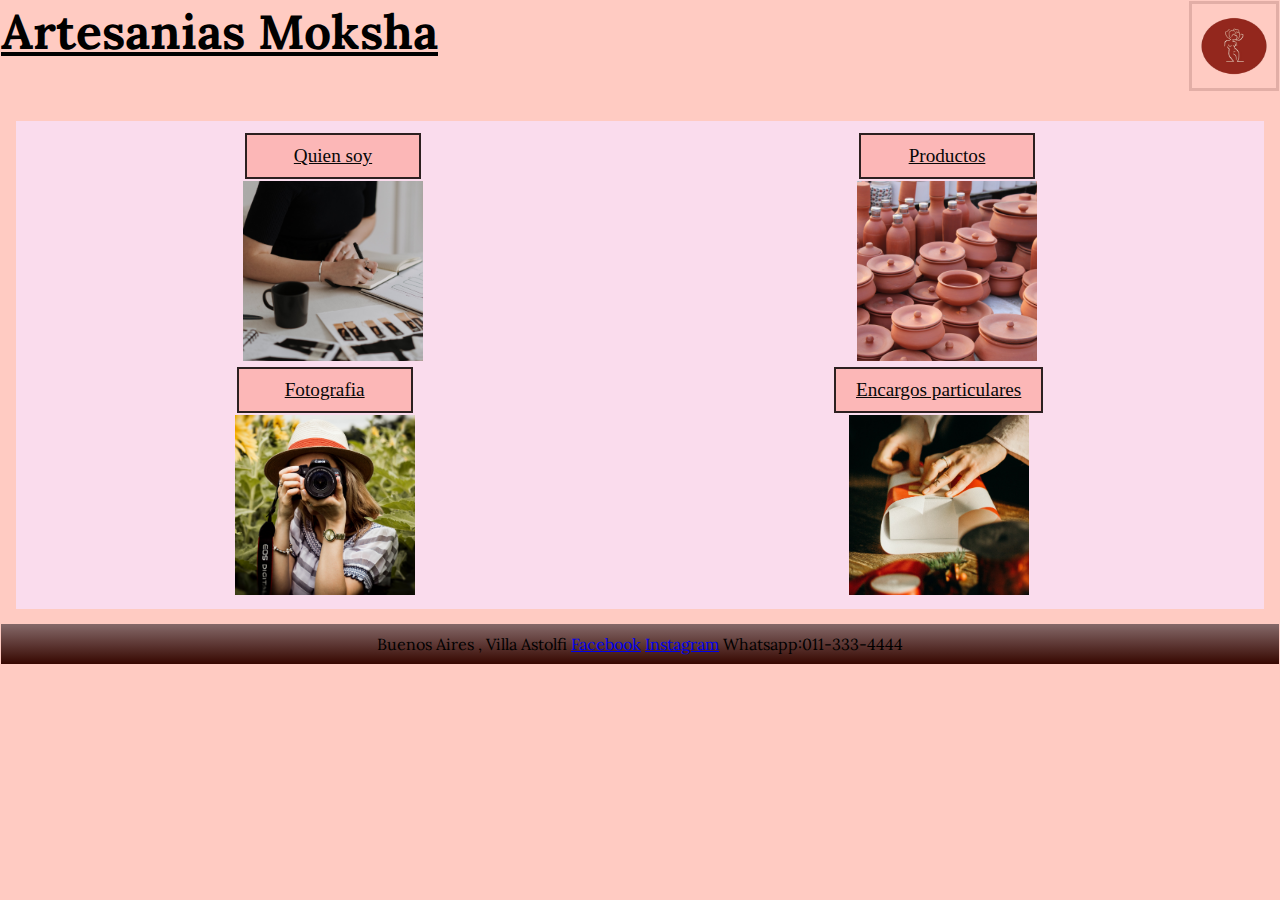
<file: index.html>
<!DOCTYPE html>
<html lang="en">
<head>
    <meta charset="UTF-8">
    <meta http-equiv="X-UA-Compatible" content="IE=edge">
    <meta name="viewport" content="width=device-width, initial-scale=1.0">
    <link rel="preconnect" href="https://fonts.googleapis.com">
    <link rel="preconnect" href="https://fonts.gstatic.com" crossorigin>
    <link href="https://fonts.googleapis.com/css2?family=Lora:ital,wght@1,700&display=swap" rel="stylesheet">
    <link rel="stylesheet" href="./css/estilos.css">
    <title>artesaniasmaca</title>
</head>
<body >
    <header > 
        <h1> Artesanias Moksha</h1>
        <img src="./images/logoMokshauno.png" alt="logomoksha" class="logoMokshauno" />
    </header> 
    <main class="main-index">
        <nav class="nav-index">
            <ul class="menu-size">
                <li><a class="menu-inicialtres" href="./pages/quien-soy.html">Quien soy</a>
                    <img class="imagenes-inicio" src="./images/inicio-quiensoy.jpg" alt="menuinicio-quiensoy"/>
                </li>
              
                <li><a class="menu-inicialtres" href="./pages/productos.html">Productos</a>
                    <img class="imagenes-inicio" src="./images/inicio-productos.jpg" alt="menuinicio-productos"/>
                </li>
            </ul>
            <ul class="menu-size">
                <li><a class="menu-inicialtres" href="./pages/fotografia.html">Fotografia</a>
                    <img class="imagenes-inicio" src=".//images/inicio-fotografia (1).jpg" alt="menuinicio-fotografia"/>
                </li>
                
                <li><a class="menu-inicialtres" href="./pages/encargos-particulares.html">Encargos particulares</a>
                    <img class="imagenes-inicio" src="./images/inicio-encargos.jpg" alt="menuinicio-encargos"/>
                </li>
                
            </ul>
        </nav>
    </main>      
    
   
    <footer>
        <span>Buenos Aires , Villa Astolfi</span>
        <span><a href="https://www.facebook.com/">Facebook</a></span>
        <span><a href="https://www.instagram.com/">Instagram</a></span>
        <span>Whatsapp:011-333-4444 </span>
    </footer>
</body>
</file>
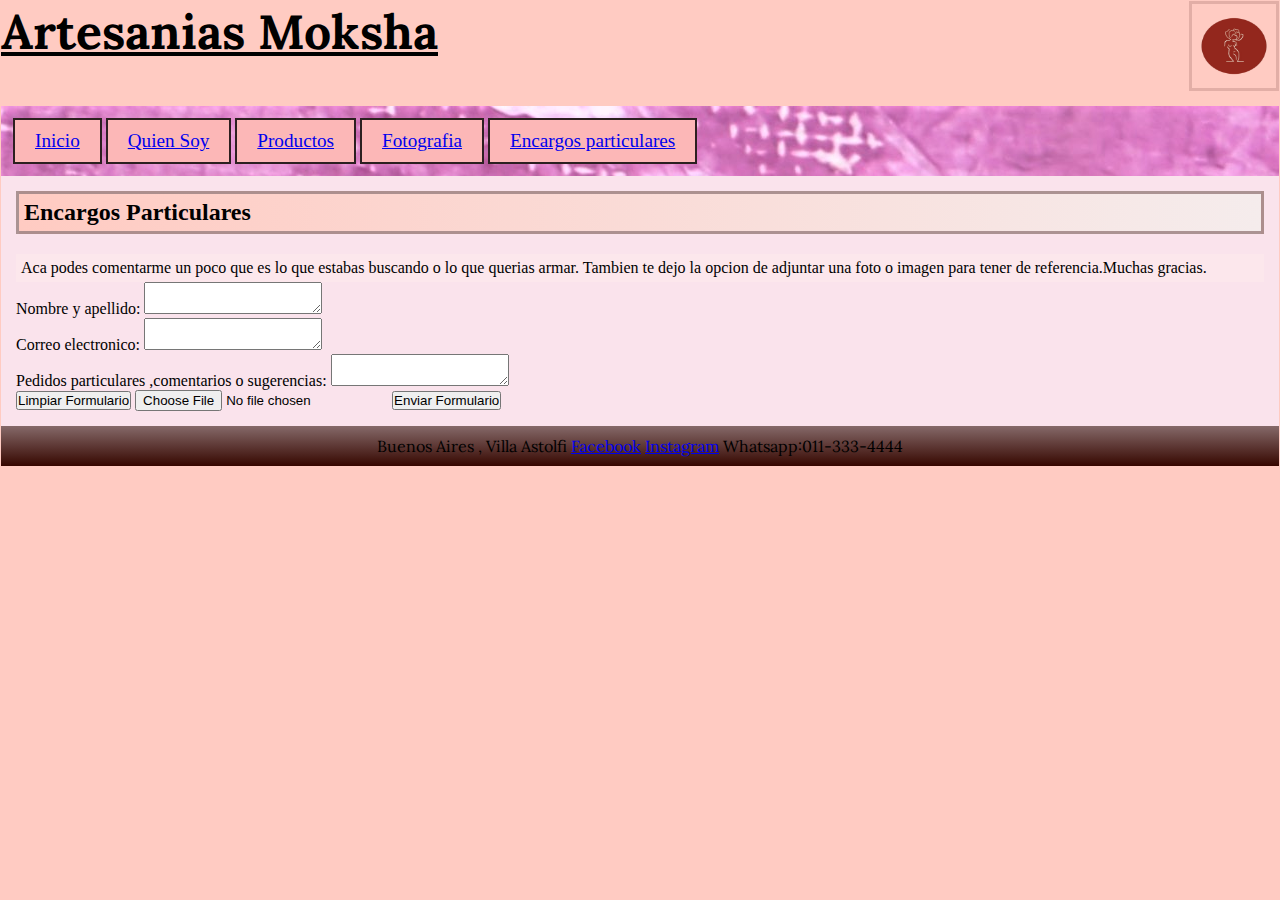
<file: pages/encargos-particulares.html>
<!DOCTYPE html>
<html lang="en">
<head>
    <meta charset="UTF-8">
    <meta http-equiv="X-UA-Compatible" content="IE=edge">
    <meta name="viewport" content="width=device-width, initial-scale=1.0">
    <link rel="preconnect" href="https://fonts.googleapis.com">
    <link rel="preconnect" href="https://fonts.gstatic.com" crossorigin>
    <link href="https://fonts.googleapis.com/css2?family=Lora:ital,wght@1,700&display=swap" rel="stylesheet">
    <link rel="stylesheet" href="../css/estilos.css">
    <title>encargos-particulares</title>
</head>

<body class="contactos">
    <header>
        <h1> Artesanias Moksha</h1> 
        <img src="../images/logoMokshauno.png" alt="logomoksha" class="logoMokshauno" />
    </header>  

    <nav>
        <ul>
            <li class="menupages"><a href="../index.html">Inicio</a></li>
            <li class="menupages"><a href="../pages/quien-soy.html">Quien Soy</a></li>
            <li class="menupages"><a href="../pages/productos.html">Productos</a></li>
            <li class="menupages"><a href="../pages/fotografia.html">Fotografia</a></li>
            <li class="menupages"><a href="../pages/encargos-particulares.html">Encargos particulares</a></li>                         
        </ul>
    </nav>

    <main class="main-generales"> 
        <h2>Encargos Particulares</h2>
        <p class="parrafodescripcionentregas"> Aca podes comentarme un poco que es lo que estabas buscando o lo que querias armar. Tambien te dejo la opcion de adjuntar una foto o imagen para tener de referencia.Muchas gracias.</p>
        <form class="formulario"> 
            <div>
                <label for="nombre-apellido">Nombre y apellido: </label>
                <textarea></textarea>
            </div>
            <div>
                <label for="correo">Correo electronico: </label>
                <textarea></textarea>
            </div>
            <div >
                <label for="pedidos-u-sugerencias">Pedidos particulares ,comentarios o sugerencias: </label>
                <textarea class="formulario__textarea-pedidos"></textarea>
            </div>   
            <input type="reset" value="Limpiar Formulario"/>
            <input type="file" value="Cargar Imagen"/>        
            <input type="submit" value="Enviar Formulario"/>
        </form>
    </main>    

    <footer>
        <span>Buenos Aires , Villa Astolfi</span>
        <span><a href="https://www.facebook.com/">Facebook</a></span>
        <span><a href="https://www.instagram.com/">Instagram</a></span>
        <span>Whatsapp:011-333-4444 </span>
    </footer>
</body>
</file>
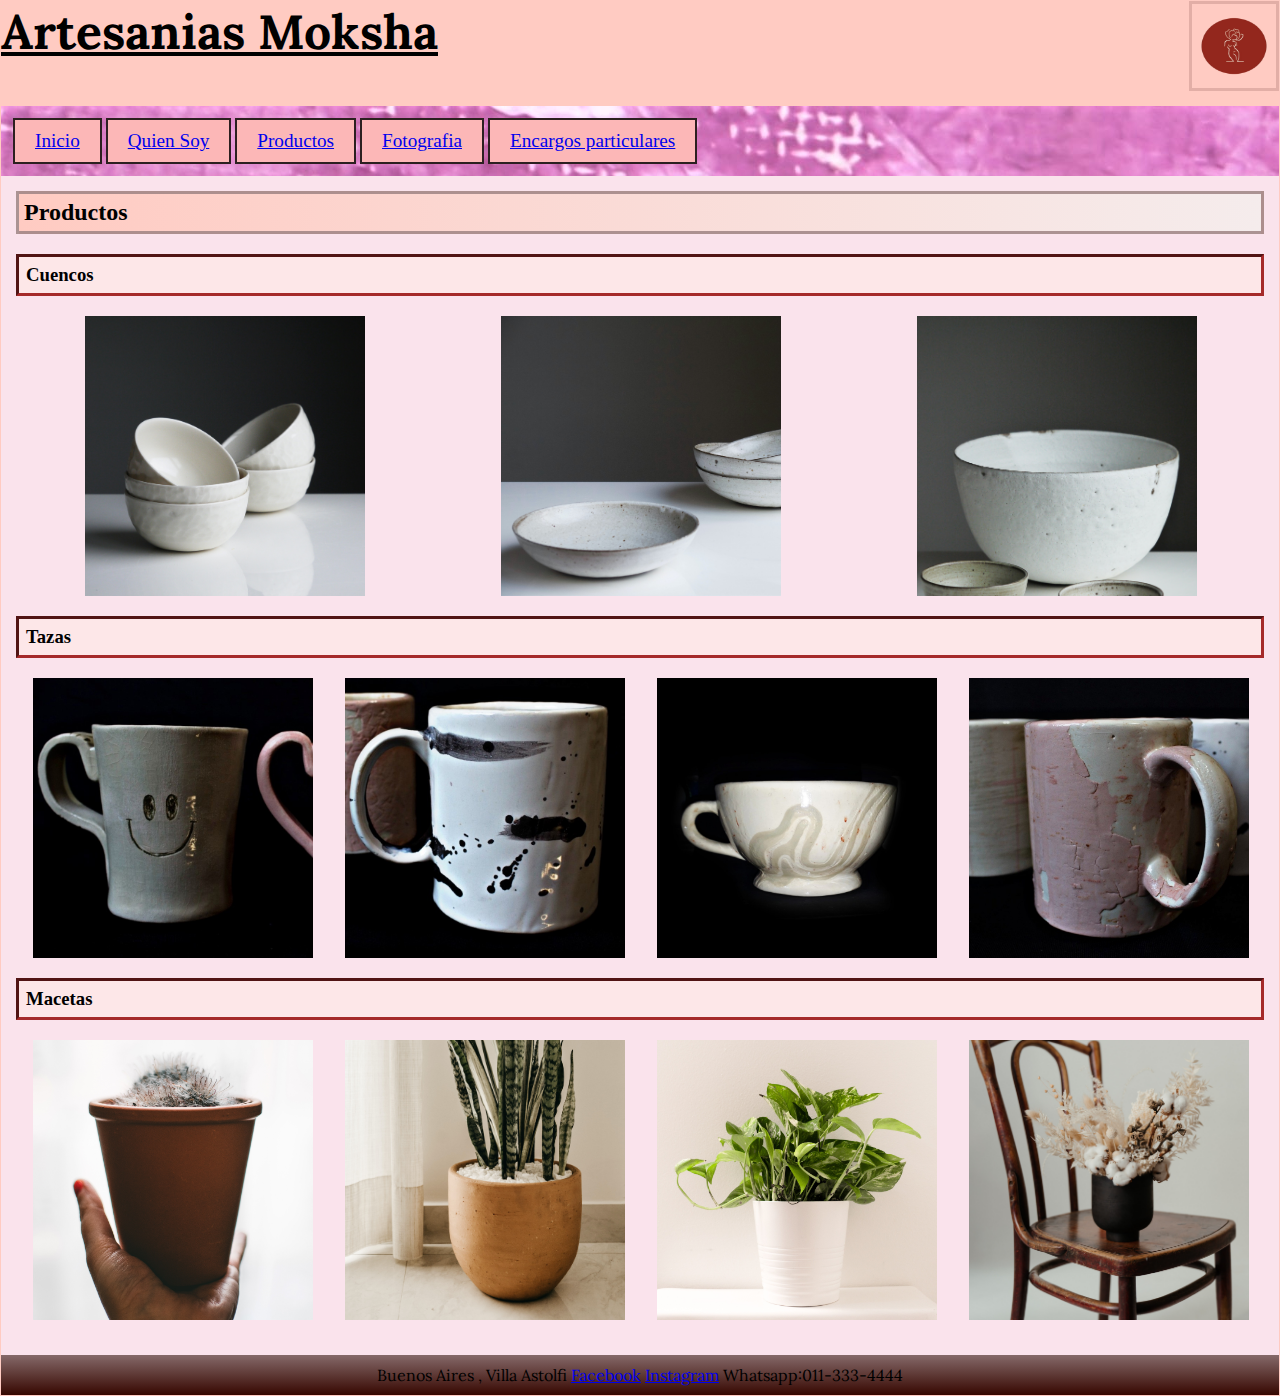
<file: pages/productos.html>
<!DOCTYPE html>
<html lang="en">
<head>
    <meta charset="UTF-8">
    <meta http-equiv="X-UA-Compatible" content="IE=edge">
    <meta name="viewport" content="width=device-width, initial-scale=1.0">
    <link rel="preconnect" href="https://fonts.googleapis.com">
    <link rel="preconnect" href="https://fonts.gstatic.com" crossorigin>
    <link href="https://fonts.googleapis.com/css2?family=Lora:ital,wght@1,700&display=swap" rel="stylesheet">
    <link rel="stylesheet" href="../css/estilos.css">
    <title>productos</title>
</head>
<body>
    <header>
        <h1 class="title-productos"> Artesanias Moksha</h1>
        <img src="../images/logoMokshauno.png" alt="logomoksha" class="logoMokshauno" />
    </header>  
    <nav>
        <ul>
            <li class="menupages"><a href="../index.html">Inicio</a></li>
            <li class="menupages"><a href="../pages/quien-soy.html">Quien Soy</a></li>
            <li class="menupages"><a href="../pages/productos.html">Productos</a></li>
            <li class="menupages"><a href="../pages/fotografia.html">Fotografia</a></li>
            <li class="menupages"><a href="../pages/encargos-particulares.html">Encargos particulares</a></li>                         
        </ul>
    </nav>

    <main class="main-generales">
        <h2>Productos</h2>
        <h3>Cuencos</h3>
        <article class="article-productos">
            <img class="productos" src="../images/cuenco-uno.jpg"  />
            <img class="productos" src="../images/cuenco-dos.jpg"  />
            <img class="productos" src="../images/cuenco-tres.jpg"  />
        </article>
      
        <h3>Tazas</h3>
        <article class="article-productos">
            <img class="productos" src="../images/tazas-uno.jpg" alt="tazas" />
            <img class="productos" src="../images/tazas-dos.jpg" alt="tazasdos"/> 
            <img class="productos" src="../images/tazas-tres.jpg" alt="tazastres"/>
            <img class="productos" src="../images/tazas-cuatro.jpg"  alt="tazascuatro"/>
        </article>
      
        <h3>Macetas</h3>
        <article class="article-productos">
            <img class="productos" src="../images/maceta-uno.jpg" alt="vasosuno"/>
            <img class="productos" src="../images/maceta-dos.jpg"alt="jarrasdos"/>
            <img class="productos" src="../images/maceta-tres.jpg" alt="jarrastres"/>
            <img class="productos" src="../images/maceta-cuatro.jpg" alt="jarrascuatro"/>
        </article>
    </main>
    <footer>
        <span>Buenos Aires , Villa Astolfi</span>
        <span><a href="https://www.facebook.com/">Facebook</a></span>
        <span><a href="https://www.instagram.com/">Instagram</a></span>
        <span>Whatsapp:011-333-4444</span>
    </footer>
</body>
</file>
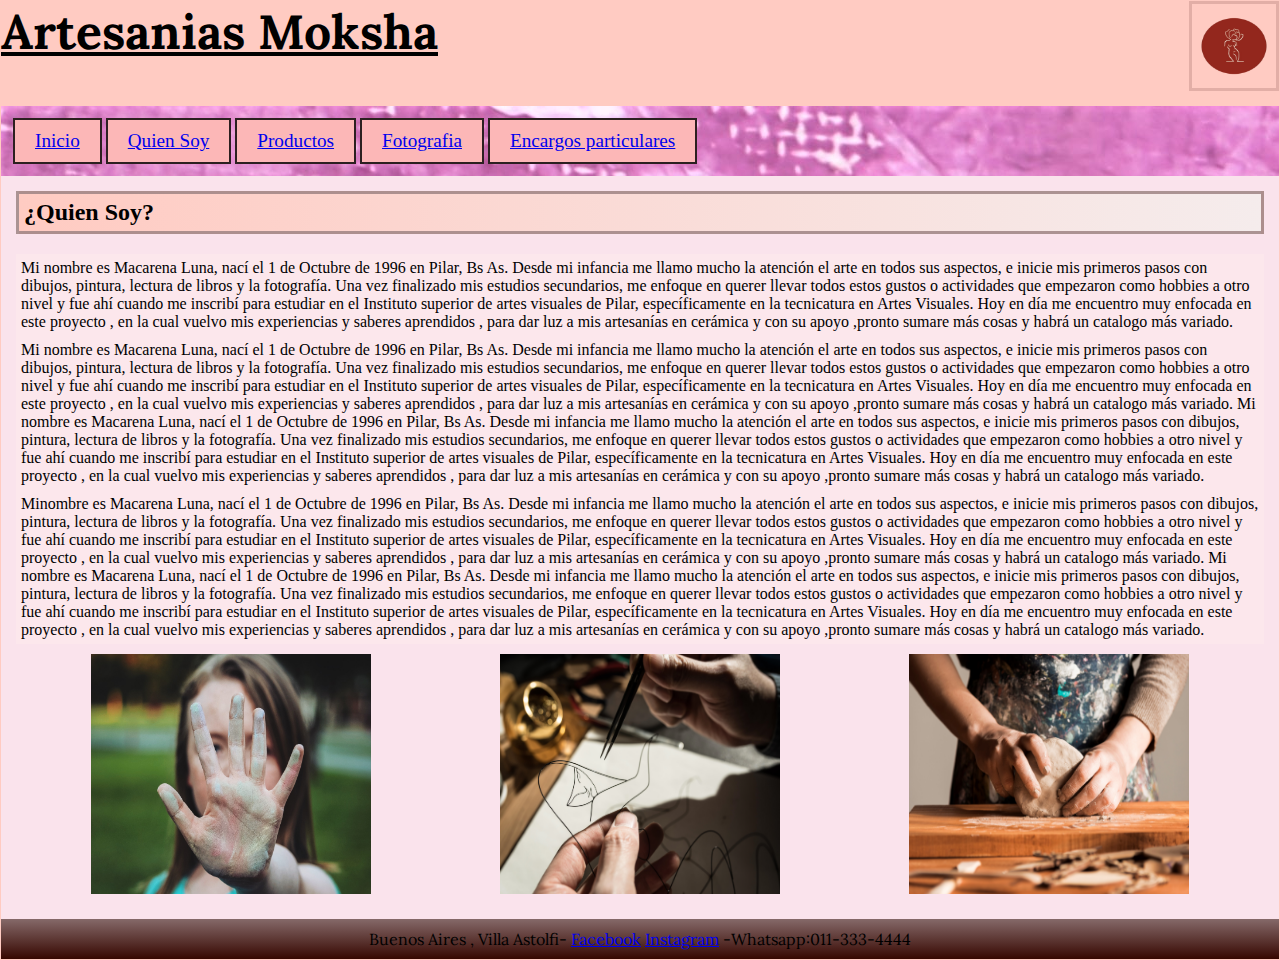
<file: pages/quien-soy.html>
<!DOCTYPE html>
<html lang="en">
<head>
    <meta charset="UTF-8">
    <meta http-equiv="X-UA-Compatible" content="IE=edge">
    <meta name="viewport" content="width=device-width, initial-scale=1.0">
    <link rel="preconnect" href="https://fonts.googleapis.com">
    <link rel="preconnect" href="https://fonts.gstatic.com" crossorigin>
    <link href="https://fonts.googleapis.com/css2?family=Lora:ital,wght@1,700&display=swap" rel="stylesheet">
    <link rel="stylesheet" href="../css/estilos.css">
    <title>quien-soy</title>
</head>
<body>
    <header>
        <h1 class="title-productos"> Artesanias Moksha</h1>
        <img src="../images/logoMokshauno.png" alt="logomoksha" class="logoMokshauno" />
    </header>  
    <nav>
        <ul>
            <li class="menupages"><a href="../index.html">Inicio</a></li>
            <li class="menupages"><a href="../pages/quien-soy.html">Quien Soy</a></li>
            <li class="menupages"><a href="../pages/productos.html">Productos</a></li>
            <li class="menupages"><a href="../pages/fotografia.html">Fotografia</a></li>
            <li class="menupages"><a href="../pages/encargos-particulares.html">Encargos particulares</a></li>                         
        </ul>
    </nav>
    
    <main class="main-generales" >
        <h2>¿Quien Soy?</h2>  
        <p>
          Mi nombre es Macarena Luna, nací el 1 de Octubre de 1996 en Pilar, Bs As. Desde mi infancia me llamo mucho la atención el arte en todos sus aspectos, e inicie mis primeros pasos con dibujos, pintura, lectura de libros y la fotografía. Una vez finalizado mis estudios secundarios, me enfoque en querer llevar todos estos gustos o actividades que empezaron como hobbies a otro nivel y fue ahí cuando me inscribí para estudiar en el Instituto superior de artes visuales de Pilar, específicamente en la tecnicatura en Artes Visuales.       Hoy en día me encuentro muy enfocada en este proyecto , en la cual vuelvo mis experiencias y saberes aprendidos , para dar luz a mis artesanías en cerámica y con su apoyo ,pronto sumare más cosas y habrá un catalogo más variado.
        </p>
        <p>
          Mi nombre es Macarena Luna, nací el 1 de Octubre de 1996 en Pilar, Bs As. Desde mi infancia me llamo mucho la atención el arte en todos sus aspectos, e inicie mis primeros pasos con dibujos, pintura, lectura de libros y la fotografía. Una vez finalizado mis estudios secundarios, me enfoque en querer llevar todos estos gustos o actividades que empezaron como hobbies a otro nivel y fue ahí cuando me inscribí para estudiar en el Instituto superior de artes visuales de Pilar, específicamente en la tecnicatura en Artes Visuales.       Hoy en día me encuentro muy enfocada en este proyecto , en la cual vuelvo mis experiencias y saberes aprendidos , para dar luz a mis artesanías en cerámica y con su apoyo ,pronto sumare más cosas y habrá un catalogo más variado. Mi nombre es Macarena Luna, nací el 1 de Octubre de 1996 en Pilar, Bs As. Desde mi infancia me llamo mucho la atención el arte en todos sus aspectos, e inicie mis primeros pasos con dibujos, pintura, lectura de libros y la fotografía. Una vez finalizado mis estudios secundarios, me enfoque en querer llevar todos estos gustos o actividades que empezaron como hobbies a otro nivel y fue ahí cuando me inscribí para estudiar en el Instituto superior de artes visuales de Pilar, específicamente en la tecnicatura en Artes Visuales.       Hoy en día me encuentro muy enfocada en este proyecto , en la cual vuelvo mis experiencias y saberes aprendidos , para dar luz a mis artesanías en cerámica y con su apoyo ,pronto sumare más cosas y habrá un catalogo más variado. 
        </p>
        <p> 
          Minombre es Macarena Luna, nací el 1 de Octubre de 1996 en Pilar, Bs As. Desde mi infancia me llamo mucho la atención el arte en todos sus aspectos, e inicie mis primeros pasos con dibujos, pintura, lectura de libros y la fotografía. Una vez finalizado mis estudios secundarios, me enfoque en querer llevar todos estos gustos o actividades que empezaron como hobbies a otro nivel y fue ahí cuando me inscribí para estudiar en el Instituto superior de artes visuales de Pilar, específicamente en la tecnicatura en Artes Visuales.       Hoy en día me encuentro muy enfocada en este proyecto , en la cual vuelvo mis experiencias y saberes aprendidos , para dar luz a mis artesanías en cerámica y con su apoyo ,pronto sumare más cosas y habrá un catalogo más variado. Mi nombre es Macarena Luna, nací el 1 de Octubre de 1996 en Pilar, Bs As. Desde mi infancia me llamo mucho la atención el arte en todos sus aspectos, e inicie mis primeros pasos con dibujos, pintura, lectura de libros y la fotografía. Una vez finalizado mis estudios secundarios, me enfoque en querer llevar todos estos gustos o actividades que empezaron como hobbies a otro nivel y fue ahí cuando me inscribí para estudiar en el Instituto superior de artes visuales de Pilar, específicamente en la tecnicatura en Artes Visuales.       Hoy en día me encuentro muy enfocada en este proyecto , en la cual vuelvo mis experiencias y saberes aprendidos , para dar luz a mis artesanías en cerámica y con su apoyo ,pronto sumare más cosas y habrá un catalogo más variado.
        </p>

    <article class="quiensoy-imagenes">
        <img class="imagenes-quiensoy" src="../images/quien-soyuno.jpg" id="quiensoyuno" />
        <img class="imagenes-quiensoy" src="../images/quien-soydos.jpg" id="quiensoytres" />
        <img class="imagenes-quiensoy" src="../images/quien-soytres.jpg" id="quiensoydos" />
    </article>
    </main>         
    <footer>
        <span>Buenos Aires , Villa Astolfi-</span>
        <span><a href="https://www.facebook.com/">Facebook</a></span>
        <span><a href="https://www.instagram.com/">Instagram</a></span>
        <span>-Whatsapp:011-333-4444 </span>
    </footer>
</body>
</file>
<file: css/estilos.css>
* {
    margin: 0;
    padding: 0;
    box-sizing: border-box;
}

body {
    display: grid;
    grid-template-columns:4fr ;
    grid-template-rows: 4fr;
    grid-template-areas: 
    "header" 
    "nav"
    "main"
    "footer" ;
    background:rgb(255, 203, 194);
    font-size: 16px;
    padding: 1px;
    

}
header {
    display: grid;
    grid-template-columns:6fr 1fr ;
    grid-template-rows: 50px;
    font-family: 'Lora', serif;
    text-decoration: underline;
    text-align: left;   
    font-size: 150%;
    margin-bottom: 40px;
    
    height: 65px;
 }

.logoMokshauno{     
    position: fixed;
    height: 90px;
    width: 90px;
    top: 0%;
    right: 0%;
    border-style: solid;
    color: rgba(65, 12, 12, 0.151);
    padding: 1px;
    margin: 1px;
    transition: 5s;
}

.logoMokshauno:hover{
    transform: rotateY(180deg);
}

main{
    background-image:url(https://img.freepik.com/fotos-premium/vista-cerca-proceso-produccion-ceramica-rueda-alfareros-ninos-artesanias-arcilla-ninos_260418-720.jpg?w=740);
    background-repeat: no-repeat;
    background-size: cover;
    background-attachment: fixed;
    height: 100%;
    display: flex;
    flex-direction: column;
    padding: 15px;
}


p{
    background-color: rgba(255, 235, 235, 0.459);  
    display: flex;
    padding: 5px;
}
nav{
    display:flex;
    flex-direction: column;
    justify-content:space-between;
    color:transparent;
    padding: 10px;
    background-image:url(../images/fondo-header.jpg);
    
}

.nav-index {
    background-color: rgb(250, 220, 237);
    background-image:url(https://img.freepik.com/fotos-premium/vista-cerca-proceso-produccion-ceramica-rueda-alfareros-ninos-artesanias-arcilla-ninos_260418-720.jpg?w=740);
    background-repeat: no-repeat;
    background-size: cover;
    background-attachment: fixed;
    height: 100%;
    display: flex;
    flex-direction: column;
}

ul{
    display:flex;
    flex-direction: row;
    color:transparent;
    text-align: center ; 
}

.quiensoy-imagenes {
    display: flex; 
    flex-direction: row; 
    justify-content: space-around;
    margin: 10px;
}

.menupages{
    display:flex;
    flex-direction: row;
    color: rgb(0, 0, 0);
    font-size: 120%;
    align-items: center;
    margin: 2px;
    padding: 10px 20px 10px 20px;
    border: double 2px rgba(0, 0, 0, 0.829);
    background-color: rgb(252, 183, 183);   
}

.imagenes-inicio{
    width: 180px;   
    height:180px;
}

.menu-inicialtres{
    display:block;
    color: rgb(7, 7, 7);
    margin: 2px;
    border: double 2px rgba(0, 0, 0, 0.829);
    padding: 10px 20px 10px 20px;
    background-color: rgb(252, 183, 183);  
    overflow: hidden;
    font-size: 120%;
    text-align: center;
    
  }

footer {
    width: 100%;
    font-family: 'Lora', serif;
    font-size: 100%;
    text-align: center;
    align-items: center;
    position:relative;
    height: 100%;
    padding: 10px 1px 10px 1px;
    margin: 0px;
    background-image: linear-gradient(to top, rgb(54, 7, 0) , rgb(133, 105, 105))
}

.productos {
    padding: 10px;
    margin-left: 2px;
    height: 300px;
    width: 300px;
    justify-content:space-around;
    align-items: center;
    transition: 2s;
    
}

.productos:hover {
    transform: rotateY(180deg);
}

.article-productos{
    display:flex;
    flex-direction: row;
    justify-content: space-around;
    padding-bottom: 10px;
    padding-top:10px ;
    align-items: center;
    align-content: flex-start;
    flex-wrap: nowrap;

}

.menu-size{   
    display:flex;
    justify-content:space-around;
    color:transparent;
}

.imagenes-quiensoy {
    height: 240px;
    width: 280px;
}


h2{
    background-color: rgba(255, 235, 235, 0.459);  
    display: flex;
    padding: 5px;
    border-style: solid;
    border-color: rgba(156, 130, 130, 0.842);
    margin-bottom: 20px;
    background-image: linear-gradient(to right, rgb(255, 203, 194) , rgb(245, 236, 236))
}

.main-generales{
    background-color: rgb(250, 227, 236);
    background-image:none;
    display: flex;
}


h3{
    text-align: start;
    background-color: rgba(253, 231, 231, 0.877);
    padding: 7px;
    border-style: inset;
    border-color: brown;
}

.imagenes-fotografia {
    padding: 2px;
    height: 300px;
    width: 400px;
    align-items: center;
    text-align: center;
    transition: 3s;
    
}

.article-fotografia {
    padding: 13px;
    align-items: center;
    text-align: center;
}

.imagenes-fotografia:hover{
    transform: rotateY(180deg);
}

.parrafo-fotografia{
    display: block;
    text-align: center;

}

@media screen and (max-width:600px){

    body {
        background-image: url(https://img.freepik.com/fotos-premium/vista-cerca-proceso-produccion-ceramica-rueda-alfareros-ninos-artesanias-arcilla-ninos_260418-720.jpg?w=740);
        background-repeat: no-repeat;
        background-size: cover;
        background-attachment: fixed;
        height: 100%;
        display: flex;
        flex-direction: column
    }
  
    .menu-size{   
        display:block; 
        padding: 5px 10px 5px 10px;
    }
    .title-productos{             
        display: grid;
        grid-template-columns:6fr 1fr ;
        grid-template-rows: 50px;
        font-family: 'Lora', serif;
        text-decoration: underline;
        text-align: left;   
        font-size: 200%;
        margin-bottom: 50px;
    }

    .quiensoy-imagenes {
        display: flex; 
        flex-direction: column; 
        justify-content: space-around;
        justify-self: center;
        align-items: center;
        justify-items: center;
    }

    h2{
        background-color: rgba(255, 235, 235, 0.459);  
        display: flex;
    }
    nav{
        display:flex;
        flex-direction: column;
        justify-content:space-between;
        color:transparent;
    }

    .menupages{
        align-items: center;
        justify-items: center;
        padding: 5px 10px 5px 10px; 
    }

    .logoMokshauno{     
        position: absolute;
        height: 60px;
        width: 60px;
    }

  

    header {
        font-size: 80%;
        margin-bottom: 40px;
     }

     .menu-inicialtres{
        display:block;
        font-size: 130%;
        text-align: center;
      }

      .article-productos{
        flex-direction: column;
        justify-self: center;
        align-items: center;
        justify-items: center;
        padding-bottom: 40px;
        padding-top:40px ;
    
    }


    .productos {
        width:80%;
        height: 80%;
        margin: 10px;
        justify-self: center;
    }

    ul{
        display:flex;
        flex-direction: column;
        color:transparent;
        text-align: center ; 
    }

    .menupages{
        display: block;
        flex-direction: row;
    }

    .imagenes-quiensoy {
        height: 160px;
        width: 190px;
    }
}

@media screen and (max-width:320px){

.menu-size{   
    display:block; 
    padding: 5px 10px 5px 10px;
}

h3{
    text-align: start;
    background-color: rgba(253, 231, 231, 0.877);
}
nav{
    display:flex;
    flex-direction: column;
    justify-content:space-between;
    color:transparent;
}
.menupages{
    align-items: center;
    justify-items: center;
    padding: 5px 10px 5px 10px; 
}

.logoMokshauno{     
    position:relative;
    height: 60px;
    width: 60px;
    margin: 0px;
}
header {
    font-size: 80%;
    margin-bottom: 40px;
    }
.menu-inicialtres{
display:block;
font-size: 130%;
text-align: center;
}

.article-productos{
    flex-direction: column;
    justify-self: center;
    align-items: center;
    justify-items: center;
}


.productos {
    width:80%;
        height: 80%;
    margin: 10px;
    justify-self: center;
}

ul{
    display:flex;
    flex-direction: column;
    color:transparent;
    text-align: center ; 
}

.menupages{
    display: block;
    flex-direction: row;
}

}
</file>
